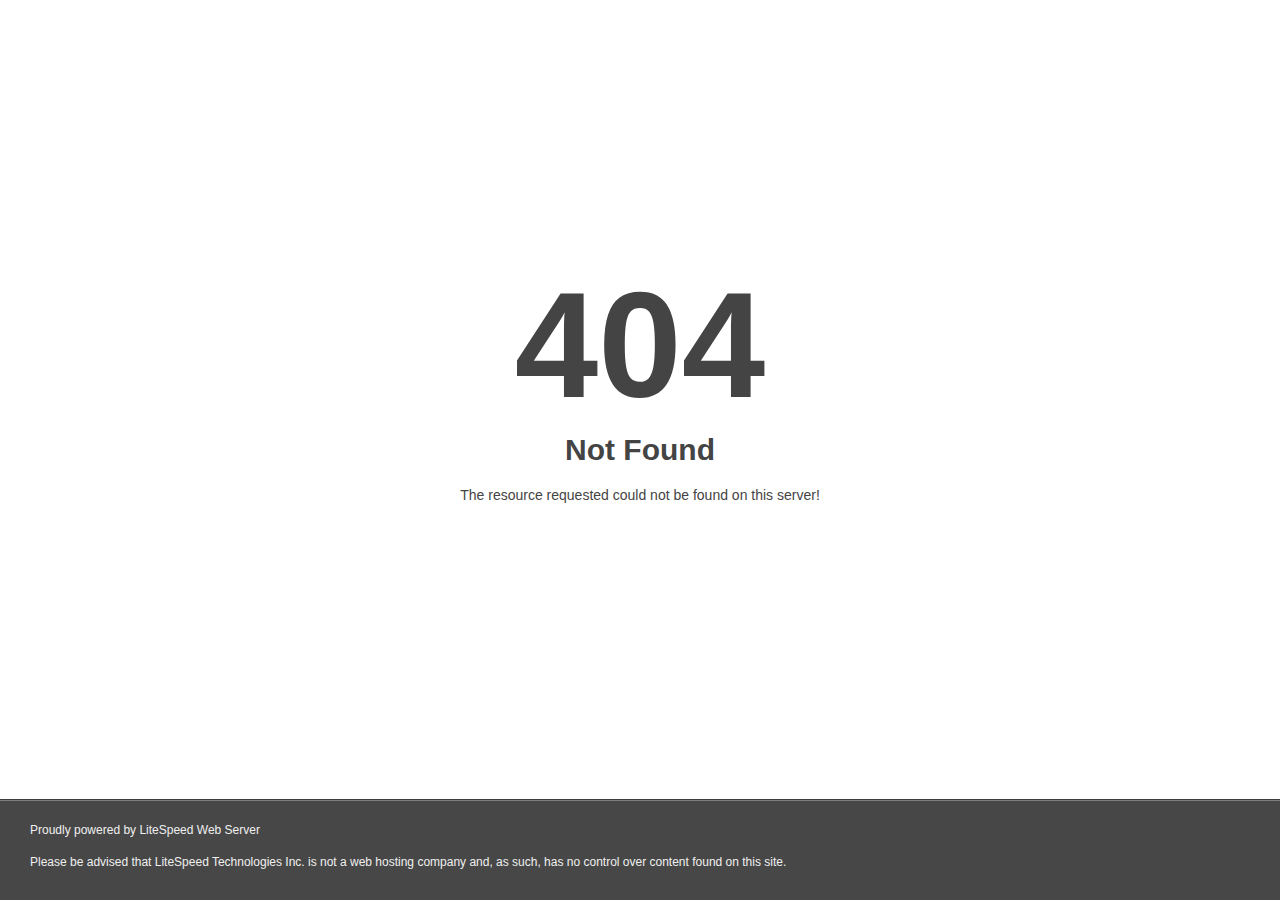
<file: static/assets/css/images/ui-icons_444444_256x240.html>
<!DOCTYPE html>
<html style="height:100%">
<head>
<meta name="viewport" content="width=device-width, initial-scale=1, shrink-to-fit=no" />
<title> 404 Not Found
</title><style>@media (prefers-color-scheme:dark){body{background-color:#000!important}}</style></head>
<body style="color: #444; margin:0;font: normal 14px/20px Arial, Helvetica, sans-serif; height:100%; background-color: #fff;">
<div style="height:auto; min-height:100%; ">     <div style="text-align: center; width:800px; margin-left: -400px; position:absolute; top: 30%; left:50%;">
        <h1 style="margin:0; font-size:150px; line-height:150px; font-weight:bold;">404</h1>
<h2 style="margin-top:20px;font-size: 30px;">Not Found
</h2>
<p>The resource requested could not be found on this server!</p>
</div></div><div style="color:#f0f0f0; font-size:12px;margin:auto;padding:0px 30px 0px 30px;position:relative;clear:both;height:100px;margin-top:-101px;background-color:#474747;border-top: 1px solid rgba(0,0,0,0.15);box-shadow: 0 1px 0 rgba(255, 255, 255, 0.3) inset;">
<br>Proudly powered by LiteSpeed Web Server<p>Please be advised that LiteSpeed Technologies Inc. is not a web hosting company and, as such, has no control over content found on this site.</p></div><script defer src="https://static.cloudflareinsights.com/beacon.min.js/vcd15cbe7772f49c399c6a5babf22c1241717689176015" integrity="sha512-ZpsOmlRQV6y907TI0dKBHq9Md29nnaEIPlkf84rnaERnq6zvWvPUqr2ft8M1aS28oN72PdrCzSjY4U6VaAw1EQ==" data-cf-beacon='{"version":"2024.11.0","token":"6e6444122ed94892b6dff27396bb5627","r":1,"server_timing":{"name":{"cfCacheStatus":true,"cfEdge":true,"cfExtPri":true,"cfL4":true,"cfOrigin":true,"cfSpeedBrain":true},"location_startswith":null}}' crossorigin="anonymous"></script>
</body></html>
</file>
